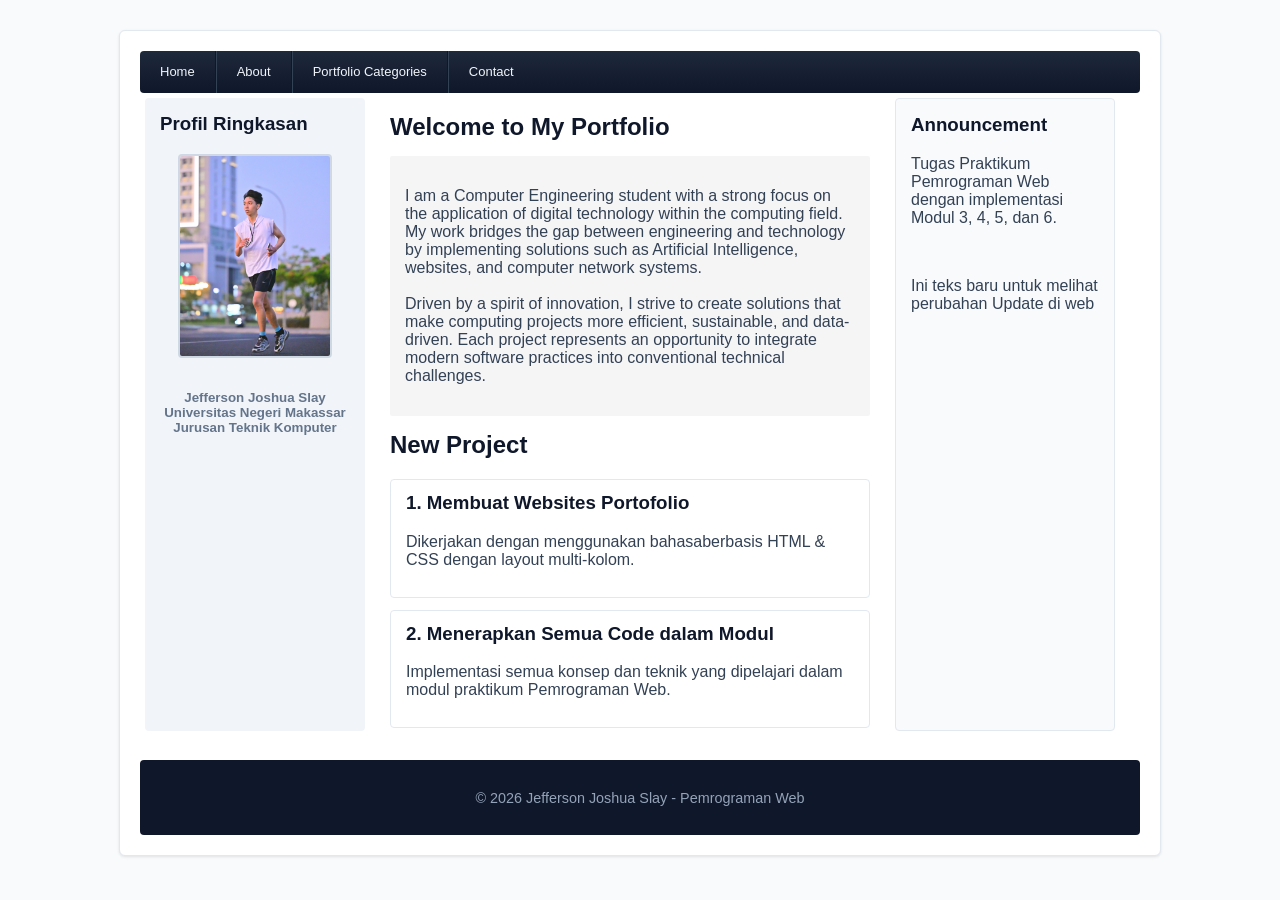
<file: index.html>
<!DOCTYPE html>
<html lang="id">
<head>
    <meta charset="UTF-8">
    <title>Home</title>
    <link rel="stylesheet" type="text/css" href="style.css">
</head>
<body>
<div id="wrapper">
    <ul id="menu">
        <li><a href="index.html">Home</a></li>
        <li><a href="about.html">About</a></li>
        <li><a href="#">Portfolio Categories</a>
            <ul>
                <li><a href="#">Web Design</a></li>
                <li><a href="#">Programming</a>
                    <ul>
                        <li><a href="htmldancss.html">HTML & CSS</a></li>
                        <li><a href="cppdanpython.html">C++ & Python</a></li>
                    </ul>
                </li>
            </ul>
        </li>
        <li><a href="contact.html">Contact</a></li>
    </ul>
    <div id="sidebar-kiri">
        <h3>Profil Ringkasan</h3>
        <center>
            <img src="profil4.jpeg" class="profile-img" alt="profil">
        </center>
        <br>
        <p class="infotext" style="text-align: center; margin-top: 10px;">
            <b>Jefferson Joshua Slay</b>
            <b>Universitas Negeri Makassar</b>
            <b>Jurusan Teknik Komputer</b>
        </p>
    </div>
    <div id="sidebar-tengah-atau-badan">
        <span class="headlines">Welcome to My Portfolio</span>
        <div class="transparent-box">
            <p class="sublines">
                I am a Computer Engineering student with a strong focus on the application of digital technology within the computing field. My work bridges the gap between engineering and technology by implementing solutions such as Artificial Intelligence, websites, and computer network systems.
                <br>
                <br>
                Driven by a spirit of innovation, I strive to create solutions that make computing projects more efficient, sustainable, and data-driven. Each project represents an opportunity to integrate modern software practices into conventional technical challenges.
            </p>
        </div>
        <h2>New Project</h2>
        <div class="card-project">
            <h3>1. Membuat Websites Portofolio</h3>
            <p>Dikerjakan dengan menggunakan bahasaberbasis HTML & CSS dengan layout multi-kolom.</p>
        </div>
        <div class="card-project">
            <h3>2. Menerapkan Semua Code dalam Modul</h3>
            <p>Implementasi semua konsep dan teknik yang dipelajari dalam modul praktikum Pemrograman Web.</p>
        </div>
    </div>
    <div id="sidebar-kanan">
        <h3>Announcement</h3>
        <p class="sublines">Tugas Praktikum Pemrograman Web dengan implementasi Modul 3, 4, 5, dan 6.</p>
        <br>
        <p class="sublines">Ini teks baru untuk melihat perubahan Update di web</p>
    </div>
    <div class="footer">
        <p>&copy; 2026 Jefferson Joshua Slay - Pemrograman Web</p>
    </div>
</div>
<script>
    alert("Welcome To My Portfolio Website!");
</script>
</body>
</html>
</file>
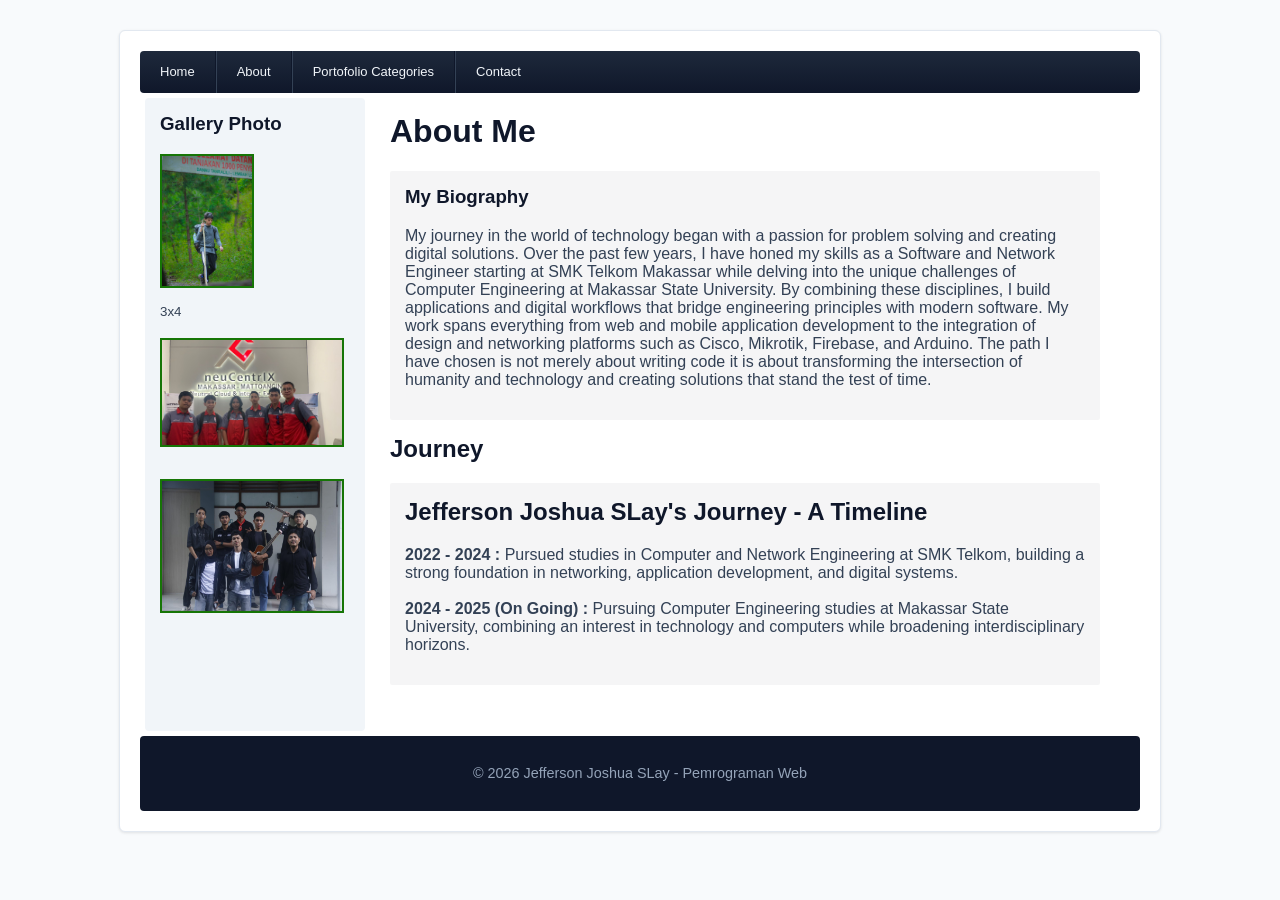
<file: about.html>
<!DOCTYPE html>
<html lang="id">
<head>
    <meta charset="UTF-8">
    <title>About Me</title>
    <link rel="stylesheet" type="text/css" href="style.css">
</head>
<body>
<div id="wrapper">
    <ul id="menu">
        <li><a href="index.html">Home</a></li>
        <li><a href="about.html">About</a></li>
        <li><a href="index.html">Portofolio Categories</a>
            <ul>
                <li><a href="#">Web Design</a></li>
                <li><a href="#">Programming</a>
                    <ul>
                        <li><a href="htmldancss2.html">HTML & CSS</a></li>
                        <li><a href="cppdanpython2.html">C++ & Python</a></li>
                    </ul>
                </li>
            </ul>
        </li>
        <li><a href="contact.html">Contact</a></li>
    </ul>
    <div id="sidebar-kiri">
        <h3>Gallery Photo</h3>
        <img src="profil3.jpeg" style="border:2px solid #167506; width: 90px; height:130px; margin-bottom:10px;" alt="3x4"><br>
        <small>3x4</small>
        <br>
        <br>
        <img src="profil.jpeg" style="border:2px solid #167506; width: 180px; height:105px; margin-bottom:10px;"><br>
        <br>
        <img src="profil2.jpeg" style="border:2px solid #167506; width: 180px; height:130px; margin-bottom:10px;"><br>
    </div>
    <div id="sidebar-tengah-atau-badan" style="width: 740px;">
        <h1>About Me</h1>
        <div class="transparent-box">
            <h3>My Biography</h3>
            <p class="sublines">
                My journey in the world of technology began with a passion for problem solving and creating digital solutions. Over the past few years, I have honed my skills as a Software and Network Engineer starting at SMK Telkom Makassar while delving into the unique challenges of Computer Engineering at Makassar State University. By combining these disciplines, I build applications and digital workflows that bridge engineering principles with modern software. My work spans everything from web and mobile application development to the integration of design and networking platforms such as Cisco, Mikrotik, Firebase, and Arduino. The path I have chosen is not merely about writing code it is about transforming the intersection of humanity and technology and creating solutions that stand the test of time.
            </p>
        </div>
        <h2>Journey</h2>
        <div class="transparent-box">
            <h2>Jefferson Joshua SLay's Journey - A Timeline</h2>
            <p class="sublines">
                <b>2022 - 2024 :</b> Pursued studies in Computer and Network Engineering at SMK Telkom, building a strong foundation in networking, application development, and digital systems.<br>
                <br>
                <b>2024 - 2025 (On Going) :</b> Pursuing Computer Engineering studies at Makassar State University, combining an interest in technology and computers while broadening interdisciplinary horizons.
            </p>
        </div>
    </div>
    <div class="footer">
        <p>&copy; 2026 Jefferson Joshua SLay - Pemrograman Web</p>
    </div>
</div>
</body>
</html>
</file>
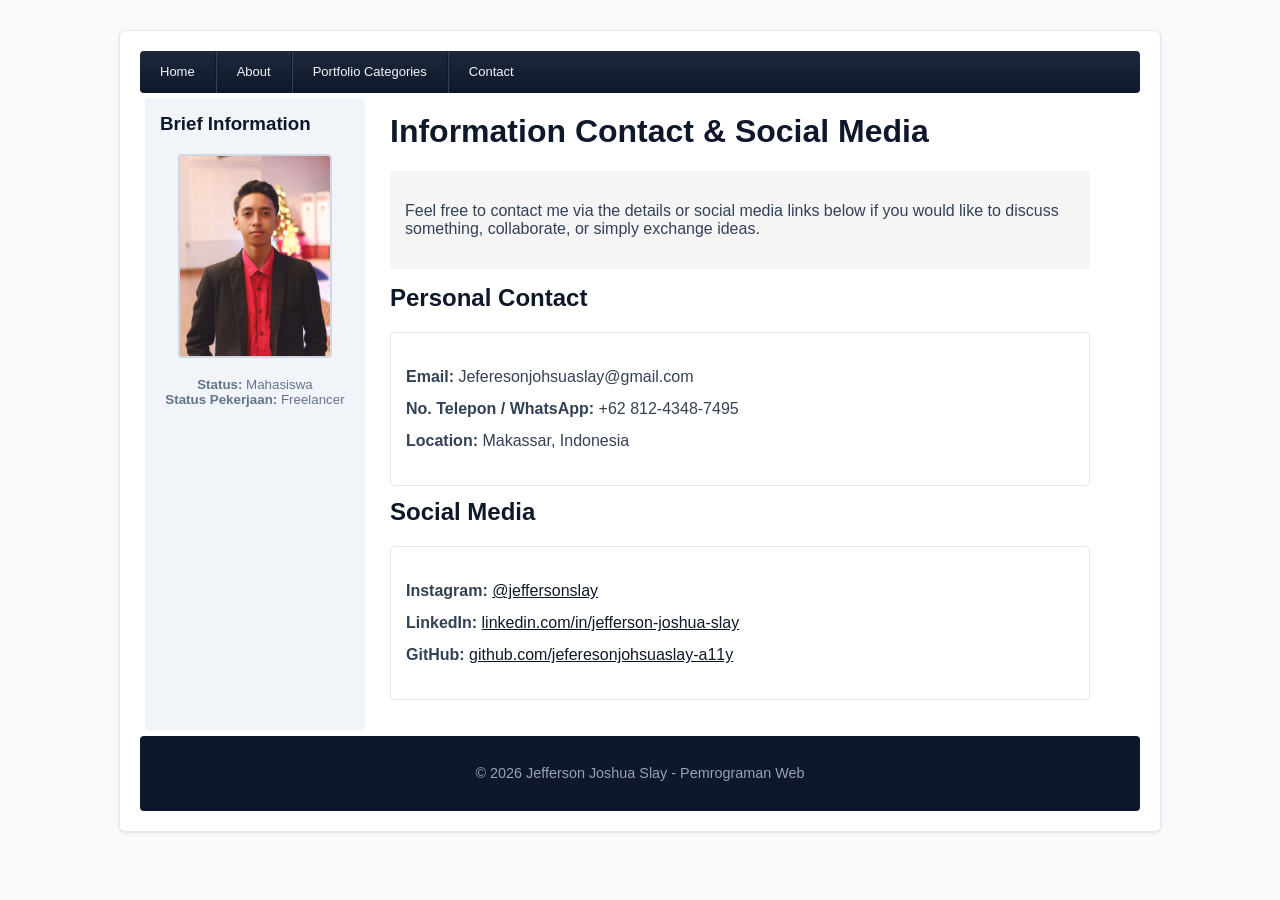
<file: contact.html>
<!DOCTYPE html>
<html lang="id">
<head>
    <meta charset="UTF-8">
    <title>Contact</title>
    <link rel="stylesheet" type="text/css" href="style.css">
</head>
<body>

<div id="wrapper">
    <ul id="menu">
        <li><a href="index.html">Home</a></li>
        <li><a href="about.html">About</a></li>
        <li><a href="index.html">Portfolio Categories</a>
            <ul>
                <li><a href="index.html">Web Design</a></li>
                <li><a href="about.html">Programming</a></li>
            </ul>
        </li>
        <li><a href="contact.html">Contact</a></li>
    </ul>
    <div id="sidebar-kiri">
        <h3>Brief Information</h3>
        <center>
            <img src="profil5.jpeg" class="profile-img" alt="Foto Profil">
        </center>
        <p class="infotext" style="text-align: center; margin-top: 15px;">
            <b>Status:</b> Mahasiswa<br>
            <b>Status Pekerjaan:</b> Freelancer<br>
        </p>
    </div>
    <div id="sidebar-tengah-atau-badan" style="width: 730px;">
        <h1>Information Contact & Social Media</h1>
        <div class="transparent-box">
            <p class="sublines">
                Feel free to contact me via the details or social media links below if you would like to discuss something, collaborate, or simply exchange ideas.
            </p>
        </div>
        <h2>Personal Contact</h2>
        <div class="card-project">
            <ul style="list-style: none; padding: 0; line-height: 2;">
                <li><b>Email:</b> Jeferesonjohsuaslay@gmail.com</li>
                <li><b>No. Telepon / WhatsApp:</b> +62 812-4348-7495</li>
                <li><b>Location:</b> Makassar, Indonesia</li>
            </ul>
        </div>

        <h2>Social Media</h2>
        <div class="card-project">
            <ul style="list-style: none; padding: 0; line-height: 2;">
                <li><b>Instagram:</b> <a href="https://www.instagram.com/jeffersonslay" style="color: #0f172a; text-decoration: underline;">@jeffersonslay</a></li>
                <li><b>LinkedIn:</b> <a href="https://www.linkedin.com/in/jefferson-joshua-slay" style="color: #0f172a; text-decoration: underline;">linkedin.com/in/jefferson-joshua-slay</a></li>
                <li><b>GitHub:</b> <a href="https://github.com/jeferesonjohsuaslay-a11y" style="color: #0f172a; text-decoration: underline;">github.com/jeferesonjohsuaslay-a11y</a></li>
            </ul>
        </div>
    </div>
    <div class="footer">
        <p>&copy; 2026 Jefferson Joshua Slay - Pemrograman Web</p>
    </div>
</div>
</body>
</html>
</file>
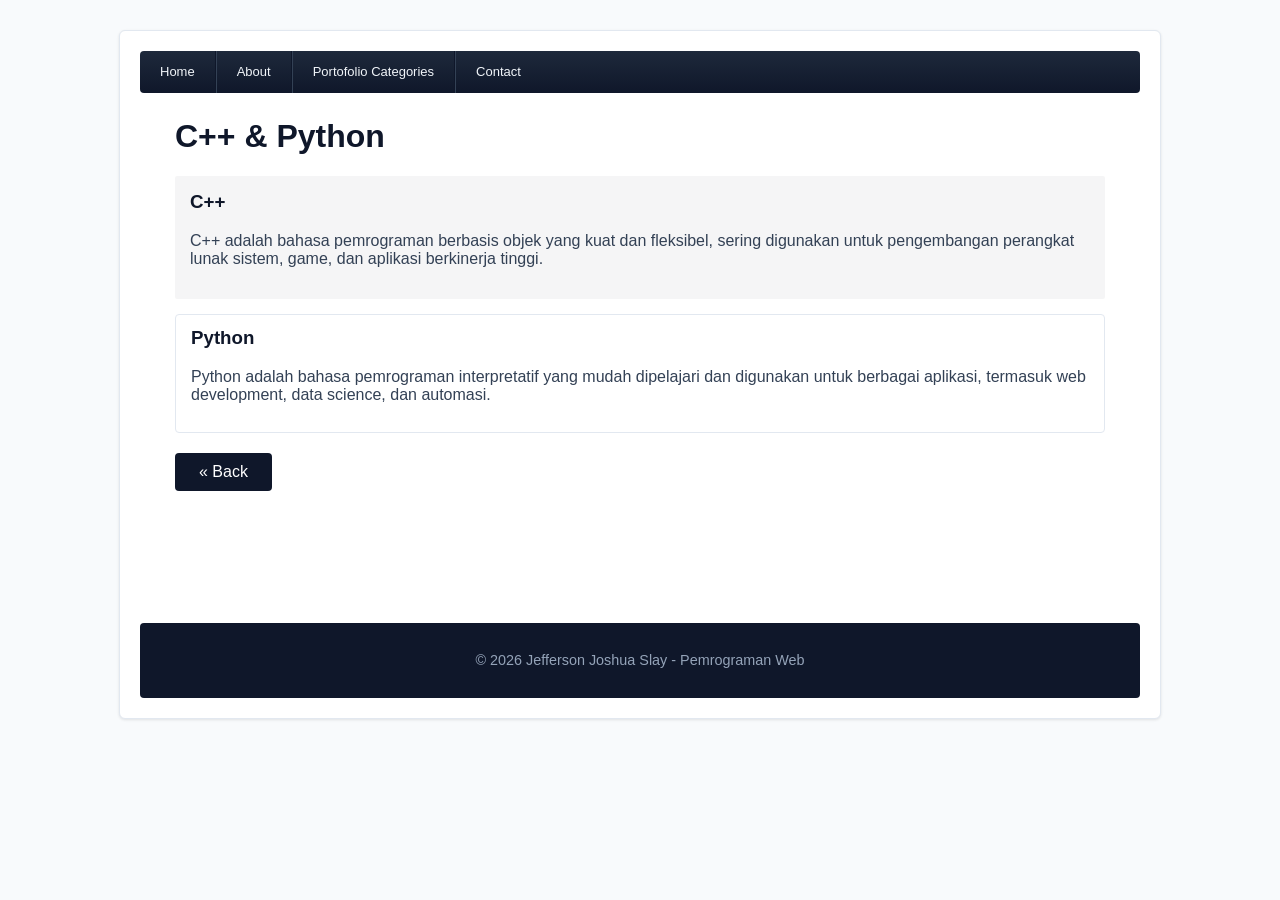
<file: cppdanpython.html>
<!DOCTYPE html>
<html lang="id">
<head>
    <meta charset="UTF-8">
    <title>C++ & Python</title>
    <link rel="stylesheet" type="text/css" href="style.css">
</head>
<body>

<div id="wrapper">
    <ul id="menu">
        <li><a href="index.html">Home</a></li>
        <li><a href="about.html">About</a></li>
        <li><a href="index.html">Portofolio Categories</a>
            <ul>
                <li><a href="htmldancss.html">HTML & CSS</a></li>
                <li><a href="cppdanpython.html">C++ & Python</a></li>
            </ul>
        </li>
        <li><a href="contact.html">Contact</a></li>
    </ul>
    <div id="sidebar-tengah-atau-badan" style="width: 960px; margin: 10px auto; float: none;">
        <h1>C++ & Python</h1>
        <div class="transparent-box">
            <h3>C++</h3>
            <p class="sublines">
                C++ adalah bahasa pemrograman berbasis objek yang kuat dan fleksibel, sering digunakan untuk pengembangan perangkat lunak sistem, game, dan aplikasi berkinerja tinggi.
            </p>
        </div>
        <div class="card-project">
            <h3>Python</h3>
            <p class="sublines">
                Python adalah bahasa pemrograman interpretatif yang mudah dipelajari dan digunakan untuk berbagai aplikasi, termasuk web development, data science, dan automasi.
            </p>
        </div>
        <div style="margin-top: 20px;">
            <a href="index.html" class="btn-submit" style="text-decoration: none; display: inline-block;">&laquo; Back</a>
        </div>
    </div>
    <div class="footer">
        <p>&copy; 2026 Jefferson Joshua Slay - Pemrograman Web</p>
    </div>
</div>
</body>
</html>
</file>
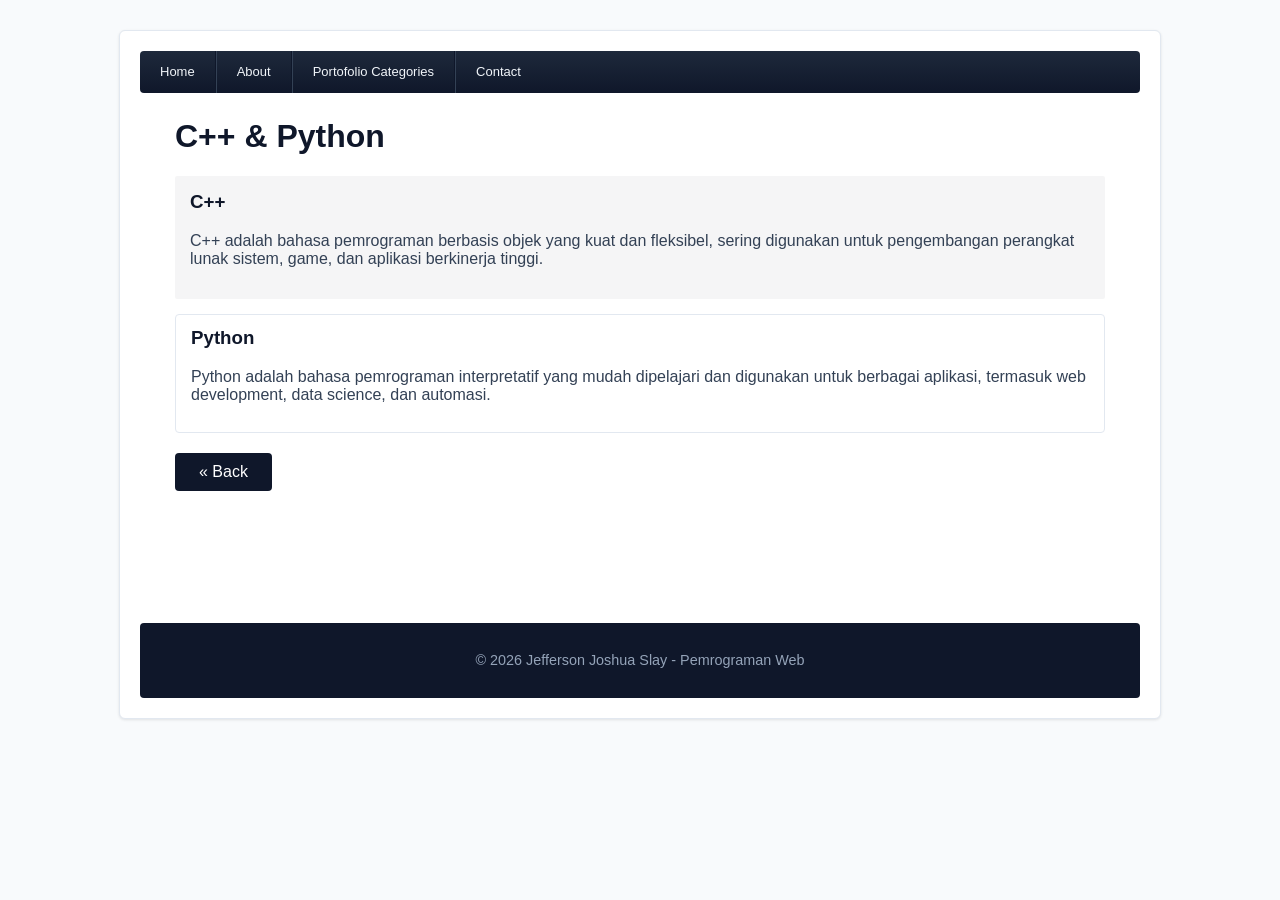
<file: cppdanpython2.html>
<!DOCTYPE html>
<html lang="id">
<head>
    <meta charset="UTF-8">
    <title>C++ & Python</title>
    <link rel="stylesheet" type="text/css" href="style.css">
</head>
<body>

<div id="wrapper">
    <ul id="menu">
        <li><a href="index.html">Home</a></li>
        <li><a href="about.html">About</a></li>
        <li><a href="index.html">Portofolio Categories</a>
            <ul>
                <li><a href="htmldancss2.html">HTML & CSS</a></li>
                <li><a href="cppdanpython2.html">C++ & Python</a></li>
            </ul>
        </li>
        <li><a href="contact.html">Contact</a></li>
    </ul>
    <div id="sidebar-tengah-atau-badan" style="width: 960px; margin: 10px auto; float: none;">
        <h1>C++ & Python</h1>
        <div class="transparent-box">
            <h3>C++</h3>
            <p class="sublines">
                C++ adalah bahasa pemrograman berbasis objek yang kuat dan fleksibel, sering digunakan untuk pengembangan perangkat lunak sistem, game, dan aplikasi berkinerja tinggi.
            </p>
        </div>
        <div class="card-project">
            <h3>Python</h3>
            <p class="sublines">
                Python adalah bahasa pemrograman interpretatif yang mudah dipelajari dan digunakan untuk berbagai aplikasi, termasuk web development, data science, dan automasi.
            </p>
        </div>
        <div style="margin-top: 20px;">
            <a href="about.html" class="btn-submit" style="text-decoration: none; display: inline-block;">&laquo; Back</a>
        </div>
    </div>
    <div class="footer">
        <p>&copy; 2026 Jefferson Joshua Slay - Pemrograman Web</p>
    </div>
</div>
</body>
</html>
</file>
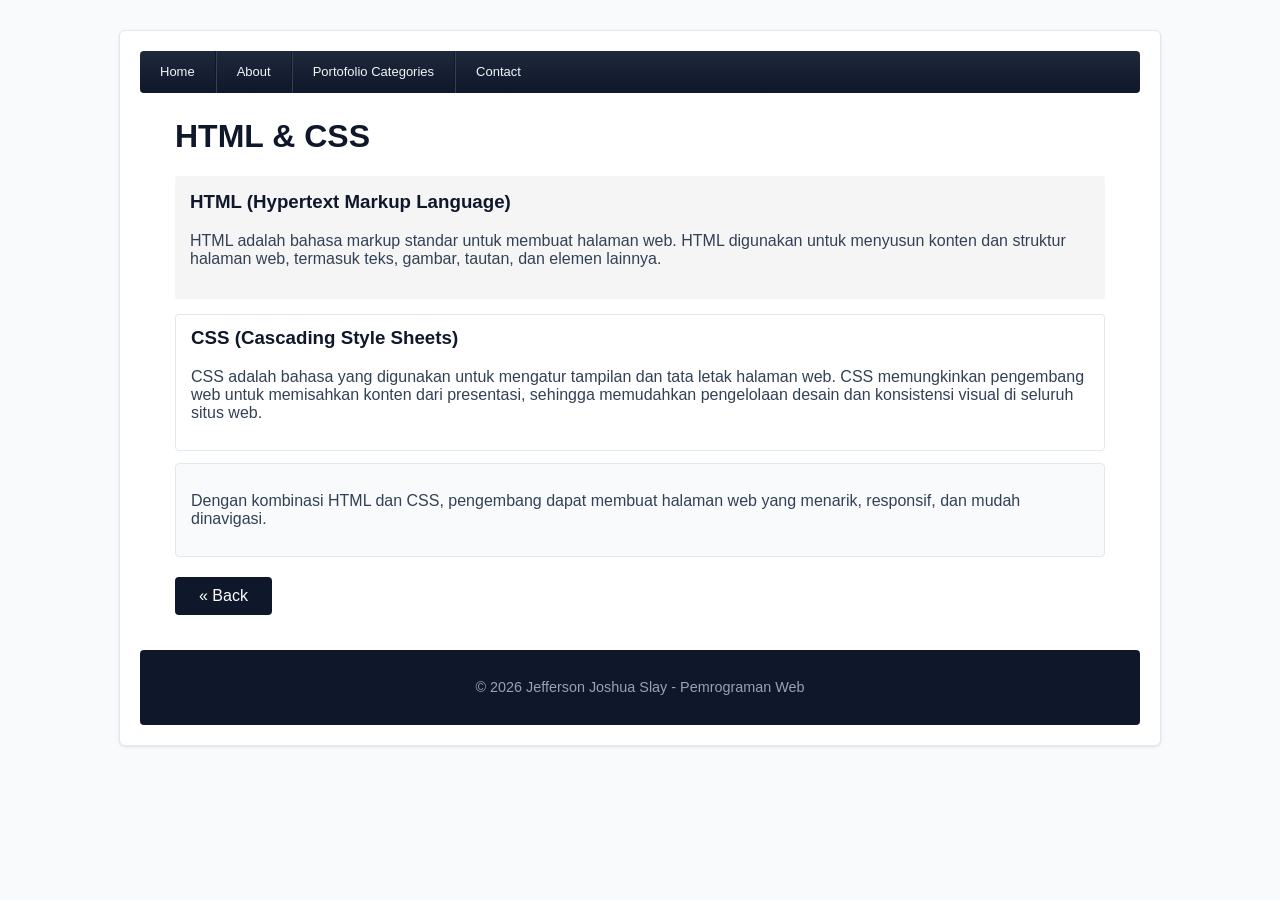
<file: htmldancss.html>
<!DOCTYPE html>
<html lang="id">
<head>
    <meta charset="UTF-8">
    <title>HTML & CSS</title>
    <link rel="stylesheet" type="text/css" href="style.css">
</head>
<body>

<div id="wrapper">
    <ul id="menu">
        <li><a href="index.html">Home</a></li>
        <li><a href="about.html">About</a></li>
        <li><a href="index.html">Portofolio Categories</a>
            <ul>
                <li><a href="htmldancss.html">HTML & CSS</a></li>
                <li><a href="cppdanpython.html">C++ & Python</a></li>
            </ul>
        </li>
        <li><a href="contact.html">Contact</a></li>
    </ul>
    <div id="sidebar-tengah-atau-badan" style="width: 960px; margin: 10px auto; float: none;">
        <h1>HTML & CSS</h1>
        <div class="transparent-box">
            <h3>HTML (Hypertext Markup Language)</h3>
            <p class="sublines">
                HTML adalah bahasa markup standar untuk membuat halaman web. HTML digunakan untuk menyusun konten dan struktur halaman web, termasuk teks, gambar, tautan, dan elemen lainnya.
            </p>
        </div>
        <div class="card-project">
            <h3>CSS (Cascading Style Sheets)</h3>
            <p class="sublines">
                CSS adalah bahasa yang digunakan untuk mengatur tampilan dan tata letak halaman web. CSS memungkinkan pengembang web untuk memisahkan konten dari presentasi, sehingga memudahkan pengelolaan desain dan konsistensi visual di seluruh situs web.
            </p>
        </div>
        <div class="card-project" style="background-color: #f8fafc;">
            <p class="sublines">
                Dengan kombinasi HTML dan CSS, pengembang dapat membuat halaman web yang menarik, responsif, dan mudah dinavigasi.
            </p>
        </div>
        <div style="margin-top: 20px;">
            <a href="index.html" class="btn-submit" style="text-decoration: none; display: inline-block;">&laquo; Back</a>
        </div>
    </div>
    <div class="footer">
        <p>&copy; 2026 Jefferson Joshua Slay - Pemrograman Web</p>
    </div>
</div>
</body>
</html>
</file>
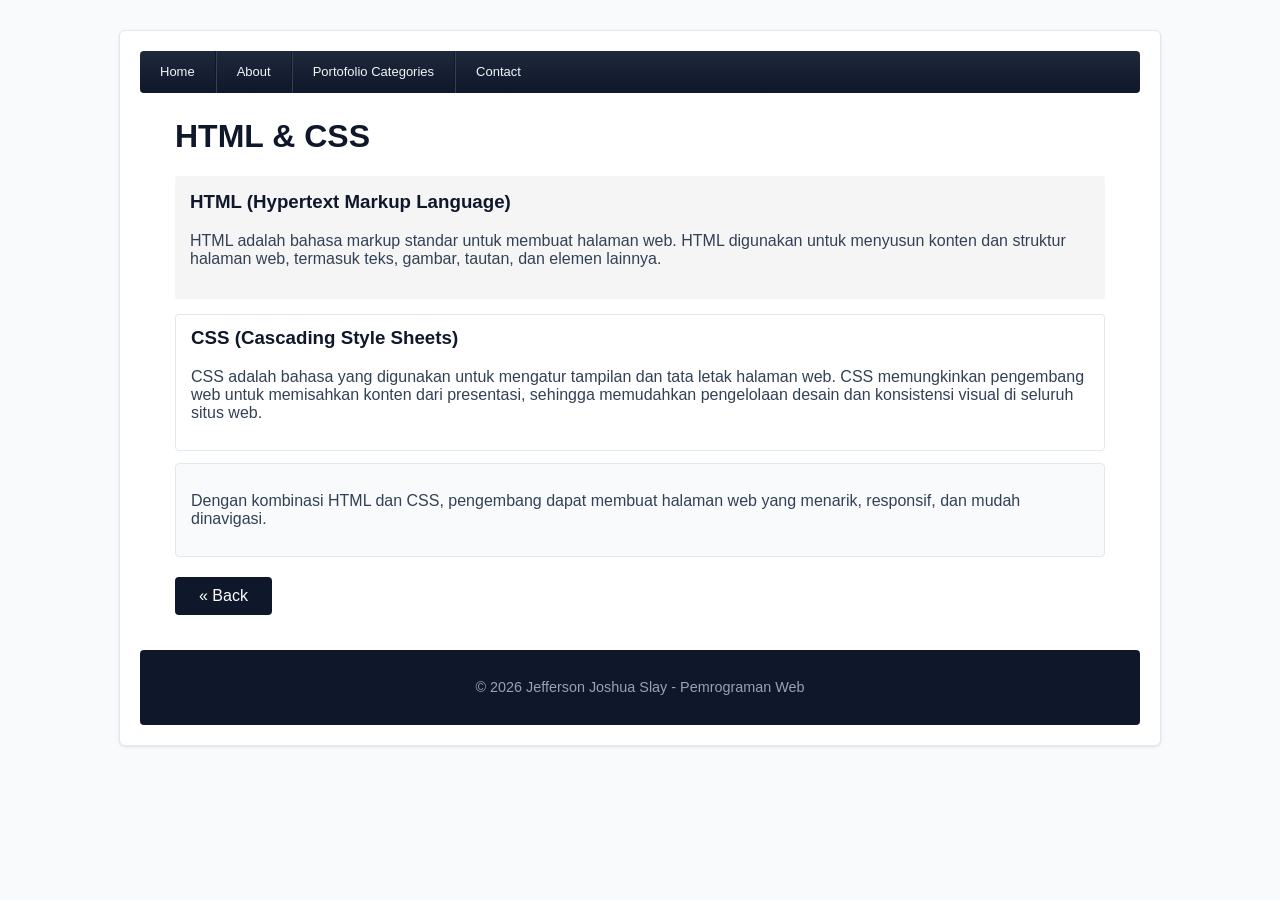
<file: htmldancss2.html>
<!DOCTYPE html>
<html lang="id">
<head>
    <meta charset="UTF-8">
    <title>HTML & CSS</title>
    <link rel="stylesheet" type="text/css" href="style.css">
</head>
<body>

<div id="wrapper">
    <ul id="menu">
        <li><a href="index.html">Home</a></li>
        <li><a href="about.html">About</a></li>
        <li><a href="index.html">Portofolio Categories</a>
            <ul>
                <li><a href="htmldancss2.html">HTML & CSS</a></li>
                <li><a href="cppdanpython2.html">C++ & Python</a></li>
            </ul>
        </li>
        <li><a href="contact.html">Contact</a></li>
    </ul>
    <div id="sidebar-tengah-atau-badan" style="width: 960px; margin: 10px auto; float: none;">
        <h1>HTML & CSS</h1>
        <div class="transparent-box">
            <h3>HTML (Hypertext Markup Language)</h3>
            <p class="sublines">
                HTML adalah bahasa markup standar untuk membuat halaman web. HTML digunakan untuk menyusun konten dan struktur halaman web, termasuk teks, gambar, tautan, dan elemen lainnya.
            </p>
        </div>
        <div class="card-project">
            <h3>CSS (Cascading Style Sheets)</h3>
            <p class="sublines">
                CSS adalah bahasa yang digunakan untuk mengatur tampilan dan tata letak halaman web. CSS memungkinkan pengembang web untuk memisahkan konten dari presentasi, sehingga memudahkan pengelolaan desain dan konsistensi visual di seluruh situs web.
            </p>
        </div>
        <div class="card-project" style="background-color: #f8fafc;">
            <p class="sublines">
                Dengan kombinasi HTML dan CSS, pengembang dapat membuat halaman web yang menarik, responsif, dan mudah dinavigasi.
            </p>
        </div>
        <div style="margin-top: 20px;">
            <a href="about.html" class="btn-submit" style="text-decoration: none; display: inline-block;">&laquo; Back</a>
        </div>
    </div>
    <div class="footer">
        <p>&copy; 2026 Jefferson Joshua Slay - Pemrograman Web</p>
    </div>
</div>
</body>
</html>
</file>
<file: style.css>
body {
    margin: 0;
    padding: 0;
    font-family: Arial, Helvetica, sans-serif; 
    background-color: #f8fafc;
    color: #334155;
}

h1, h2, h3 {
    font-family: 'Century Gothic', Arial, sans-serif; 
    color: #0f172a;
    margin-top: 0;
}

.headlines, .sublines, .infotext {
    font-family: Arial, sans-serif;
}

.headlines { font-size: 18pt; font-weight: bold; color: #0f172a; }
.sublines { font-size: 12pt; color: #334155; }
.infotext { font-size: 10pt; color: #64748b; }

#menu, #menu ul, #menu li, #menu a {
    margin: 0;
    padding: 0;
    border: none;
    outline: none;
}

#menu {
    height: 42px;
    width: 100%;
    background: #1e293b;
    background: linear-gradient(to bottom, #1e293b 0%, #0f172a 100%);
    border-radius: 4px; 
    position: relative;
    z-index: 1000;
}

#menu li {
    position: relative;
    list-style: none;
    float: left; 
    display: block;
    height: 42px;
}

#menu li a {
    display: block;
    padding: 0 20px;
    line-height: 42px;
    text-decoration: none;
    border-left: 1px solid #334155;
    border-right: 1px solid #0f172a;
    font-size: 13px;
    color: #f1f5f9;
    font-weight: 500;
    transition: all .2s ease-in-out;
}

#menu li:first-child > a { border-left: none; }
#menu li:last-child > a { border-right: none; }
#menu li:hover > a { color: #ffffff; background-color: #334155; }

#menu ul {
    position: absolute;
    top: 42px;
    left: 0;
    display: none;
    background: #1e293b;
    min-width: 170px;
    box-shadow: 0px 4px 12px rgba(0,0,0,0.15);
}

#menu li:hover > ul {
    display: block;
}

#menu ul li {
    float: none;
    height: auto;
}

#menu ul li a {
    width: 150px;
    padding: 10px 15px;
    line-height: normal;
    border: none;
    border-bottom: 1px solid #334155;
    text-align: left;
    color: #cbd5e1;
}

#menu ul li a:hover {
    background: #334155;
    color: #ffffff;
}

#menu ul ul {
    top: 0;
    left: 100%;
}

#wrapper {
    width: 1000px; 
    margin: 30px auto;
    background-color: #ffffff;
    overflow: hidden;
    padding: 20px;
    border-radius: 6px;
    box-shadow: 0 1px 3px rgba(0,0,0,0.1);
    border: 1px solid #e2e8f0;
}

#sidebar-kiri {
    min-height: 500px;
    float: left;
    width: 220px;
    height: 633px;
    margin: 5px;
    background-color: #f1f5f9;
    padding: 15px;
    box-sizing: border-box;
    border-radius: 4px;
}

#sidebar-tengah-atau-badan {
    min-height: 500px;
    float: left;
    width: 510px;
    margin: 5px;
    background-color: #ffffff;
    padding: 15px;
    box-sizing: border-box;
}

#sidebar-kanan {
    min-height: 500px;
    float: left;
    width: 220px;
    height: 633px;
    margin: 5px;
    background-color: #f8fafc;
    padding: 15px;
    box-sizing: border-box;
    border: 1px solid #e2e8f0;
    border-radius: 4px;
}

.profile-img {
    border: 2px solid #cbd5e1; 
    width: 150px;             
    height: 200px;
    object-fit: cover;
    border-radius: 4px;
    opacity: 0.9;             
    transition: opacity 0.3s ease;
}

.profile-img:hover {
    opacity: 1.0;            
}

.transparent-box {
    background: rgba(15, 23, 42, 0.04); 
    padding: 15px;
    margin: 15px 0;
    border-radius: 2px;
}

.card-project {
    background-color: #ffffff;
    border: 1px solid #e2e8f0;
    padding: 12px 15px;
    margin-bottom: 12px;
    border-radius: 4px;
}

.form-group {
    margin-bottom: 14px;
}

.form-group label {
    display: block;
    font-weight: 600;
    margin-bottom: 6px;
    color: #334155;
}

.form-group input, .form-group textarea, .form-group select {
    width: 100%;
    padding: 10px;
    border: 1px solid #cbd5e1;
    border-radius: 4px;
    box-sizing: border-box;
    font-family: inherit;
}

.btn-submit {
    background-color: #0f172a;
    color: white;
    padding: 10px 24px;
    border: none;
    border-radius: 4px;
    cursor: pointer;
    font-weight: 500;
    transition: background 0.2s;
}

.btn-submit:hover {
    background-color: #334155;
}

.footer {
    clear: both; 
    text-align: center;
    padding: 15px;
    background-color: #0f172a;
    color: #94a3b8;
    margin-top: 20px;
    border-radius: 4px;
    font-size: 0.9rem;
}
</file>
